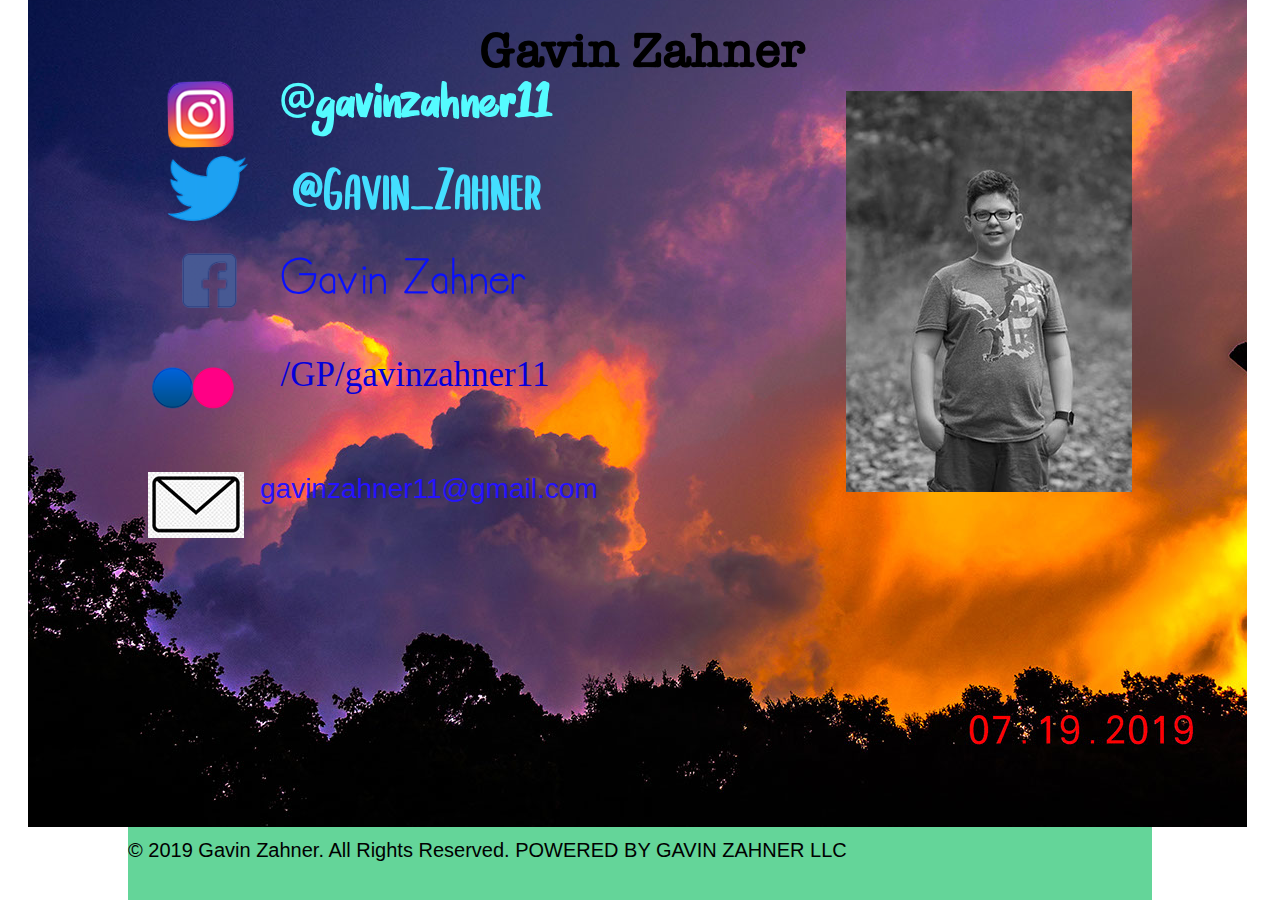
<file: index.html>
<!DOCTYPE html>
<html class="nojs html css_verticalspacer" lang="en-US">
 <head>

  <meta http-equiv="Content-type" content="text/html;charset=UTF-8"/>
  <meta name="description" content="Gavin Zahner"/>
  <meta name="generator" content="2017.0.2.363"/>
  
  <script type="text/javascript">
   // Update the 'nojs'/'js' class on the html node
document.documentElement.className = document.documentElement.className.replace(/\bnojs\b/g, 'js');

// Check that all required assets are uploaded and up-to-date
if(typeof Muse == "undefined") window.Muse = {}; window.Muse.assets = {"required":["museutils.js", "museconfig.js", "jquery.watch.js", "require.js", "index.css"], "outOfDate":[]};
</script>
  
  <title>Home</title>
  <!-- CSS -->
  <link rel="stylesheet" type="text/css" href="css/site_global.css?crc=443350757"/>
  <link rel="stylesheet" type="text/css" href="css/index.css?crc=4294003487" id="pagesheet"/>
   </head>
 <body>

  <div class="clearfix" id="page"><!-- column -->
   <div class="position_content" id="page_position_content">
    <div class="clearfix colelem" id="pu576"><!-- group -->
     <div class="clip_frame grpelem" id="u576"><!-- image -->
      <img class="block" id="u576_img" src="images/dscn2729-2.jpg?crc=3841303116" alt="" width="1219" height="914"/>
     </div>
     <img class="grpelem" id="u94-4" alt="Gavin Zahner" width="981" height="60" src="images/u94-4.png?crc=188710205"/><!-- rasterized frame -->
     <div class="clearfix grpelem" id="u604"><!-- column -->
      <div class="clearfix colelem" id="u334"><!-- column -->
       <div class="clearfix colelem" id="u292"><!-- group -->
        <div class="clip_frame grpelem" id="u171" data-mu-ie-matrix="progid:DXImageTransform.Microsoft.Matrix(M11=0.9998,M12=0.0175,M21=-0.0175,M22=0.9998,SizingMethod='auto expand')" data-mu-ie-matrix-dx="-1" data-mu-ie-matrix-dy="-1"><!-- image -->
         <img class="block" id="u171_img" src="images/logo-instagram-png-13549.png?crc=4248267338" alt="" width="66" height="66"/>
        </div>
        <img class="grpelem" id="u181-4" alt="@gavinzahner11" width="320" height="63" src="images/u181-4.png?crc=99292955"/><!-- rasterized frame -->
       </div>
       <div class="clearfix colelem" id="u295"><!-- group -->
        <div class="clip_frame grpelem" id="u185"><!-- image -->
         <img class="block" id="u185_img" src="images/twitter-png-5964.png?crc=70872298" alt="" width="81" height="65"/>
        </div>
        <img class="grpelem" id="u195-4" alt="@Gavin_Zahner" width="320" height="72" src="images/u195-4.png?crc=3909314856"/><!-- rasterized frame -->
       </div>
       <div class="clearfix colelem" id="u306"><!-- group -->
        <div class="clip_frame grpelem" id="u199"><!-- image -->
         <img class="block" id="u199_img" src="images/facebook-logo-png-9007.png?crc=3850091350" alt="" width="85" height="85"/>
        </div>
        <img class="grpelem" id="u209-4" alt="Gavin Zahner" width="304" height="80" src="images/u209-4.png?crc=4065754275"/><!-- rasterized frame -->
       </div>
       <div class="clearfix colelem" id="u309"><!-- group -->
        <div class="clip_frame grpelem" id="u216"><!-- image -->
         <img class="block" id="u216_img" src="images/flickr-logo-png-8780.png?crc=122996659" alt="" width="82" height="82"/>
        </div>
        <div class="clearfix grpelem" id="u226-4"><!-- content -->
         <p>/GP/gavinzahner11</p>
        </div>
       </div>
      </div>
      <div class="clearfix colelem" id="pu586"><!-- group -->
       <div class="clip_frame grpelem" id="u586"><!-- image -->
        <img class="block" id="u586_img" src="images/download.jpg?crc=4213525733" alt="" width="96" height="66"/>
       </div>
       <div class="clearfix grpelem" id="u596-4"><!-- content -->
        <p>gavinzahner11@gmail.com</p>
       </div>
      </div>
     </div>
    </div>
    <div class="verticalspacer" data-offset-top="827" data-content-above-spacer="826" data-content-below-spacer="62"></div>
    <div class="clip_frame colelem" id="u344"><!-- image -->
     <img class="block" id="u344_img" src="images/dsc_0076%20-%20version%202-l.jpg?crc=314848720" alt="" width="287" height="401"/>
    </div>
    <div class="clearfix colelem" id="u230-4"><!-- content -->
     <p><span id="u230">© 2019 Gavin Zahner. All Rights Reserved. POWERED BY GAVIN ZAHNER LLC</span></p>
    </div>
   </div>
  </div>
  <!-- Other scripts -->
  <script type="text/javascript">
   window.Muse.assets.check=function(d){if(!window.Muse.assets.checked){window.Muse.assets.checked=!0;var b={},c=function(a,b){if(window.getComputedStyle){var c=window.getComputedStyle(a,null);return c&&c.getPropertyValue(b)||c&&c[b]||""}if(document.documentElement.currentStyle)return(c=a.currentStyle)&&c[b]||a.style&&a.style[b]||"";return""},a=function(a){if(a.match(/^rgb/))return a=a.replace(/\s+/g,"").match(/([\d\,]+)/gi)[0].split(","),(parseInt(a[0])<<16)+(parseInt(a[1])<<8)+parseInt(a[2]);if(a.match(/^\#/))return parseInt(a.substr(1),
16);return 0},g=function(g){for(var f=document.getElementsByTagName("link"),h=0;h<f.length;h++)if("text/css"==f[h].type){var i=(f[h].href||"").match(/\/?css\/([\w\-]+\.css)\?crc=(\d+)/);if(!i||!i[1]||!i[2])break;b[i[1]]=i[2]}f=document.createElement("div");f.className="version";f.style.cssText="display:none; width:1px; height:1px;";document.getElementsByTagName("body")[0].appendChild(f);for(h=0;h<Muse.assets.required.length;){var i=Muse.assets.required[h],l=i.match(/([\w\-\.]+)\.(\w+)$/),k=l&&l[1]?
l[1]:null,l=l&&l[2]?l[2]:null;switch(l.toLowerCase()){case "css":k=k.replace(/\W/gi,"_").replace(/^([^a-z])/gi,"_$1");f.className+=" "+k;k=a(c(f,"color"));l=a(c(f,"backgroundColor"));k!=0||l!=0?(Muse.assets.required.splice(h,1),"undefined"!=typeof b[i]&&(k!=b[i]>>>24||l!=(b[i]&16777215))&&Muse.assets.outOfDate.push(i)):h++;f.className="version";break;case "js":h++;break;default:throw Error("Unsupported file type: "+l);}}d?d().jquery!="1.8.3"&&Muse.assets.outOfDate.push("jquery-1.8.3.min.js"):Muse.assets.required.push("jquery-1.8.3.min.js");
f.parentNode.removeChild(f);if(Muse.assets.outOfDate.length||Muse.assets.required.length)f="Some files on the server may be missing or incorrect. Clear browser cache and try again. If the problem persists please contact website author.",g&&Muse.assets.outOfDate.length&&(f+="\nOut of date: "+Muse.assets.outOfDate.join(",")),g&&Muse.assets.required.length&&(f+="\nMissing: "+Muse.assets.required.join(",")),alert(f)};location&&location.search&&location.search.match&&location.search.match(/muse_debug/gi)?setTimeout(function(){g(!0)},5E3):g()}};
var muse_init=function(){require.config({baseUrl:""});require(["jquery","museutils","whatinput","jquery.watch"],function(d){var $ = d;$(document).ready(function(){try{
window.Muse.assets.check($);/* body */
Muse.Utils.transformMarkupToFixBrowserProblemsPreInit();/* body */
Muse.Utils.prepHyperlinks(true);/* body */
Muse.Utils.fullPage('#page');/* 100% height page */
Muse.Utils.showWidgetsWhenReady();/* body */
Muse.Utils.transformMarkupToFixBrowserProblems();/* body */
}catch(b){if(b&&"function"==typeof b.notify?b.notify():Muse.Assert.fail("Error calling selector function: "+b),false)throw b;}})})};

</script>
  <!-- RequireJS script -->
  <script src="scripts/require.js?crc=4234670167" type="text/javascript" async data-main="scripts/museconfig.js?crc=3849126041" onload="if (requirejs) requirejs.onError = function(requireType, requireModule) { if (requireType && requireType.toString && requireType.toString().indexOf && 0 <= requireType.toString().indexOf('#scripterror')) window.Muse.assets.check(); }" onerror="window.Muse.assets.check();"></script>
   </body>
</html>
</file>
<file: css/site_global.css>
html{min-height:100%;min-width:100%;-ms-text-size-adjust:none;}body,div,dl,dt,dd,ul,ol,li,nav,h1,h2,h3,h4,h5,h6,pre,code,form,fieldset,legend,input,button,textarea,p,blockquote,th,td,a{margin:0px;padding:0px;border-width:0px;border-style:solid;border-color:transparent;-webkit-transform-origin:left top;-ms-transform-origin:left top;-o-transform-origin:left top;transform-origin:left top;background-repeat:no-repeat;}button.submit-btn{-moz-box-sizing:content-box;-webkit-box-sizing:content-box;box-sizing:content-box;}.transition{-webkit-transition-property:background-image,background-position,background-color,border-color,border-radius,color,font-size,font-style,font-weight,letter-spacing,line-height,text-align,box-shadow,text-shadow,opacity;transition-property:background-image,background-position,background-color,border-color,border-radius,color,font-size,font-style,font-weight,letter-spacing,line-height,text-align,box-shadow,text-shadow,opacity;}.transition *{-webkit-transition:inherit;transition:inherit;}table{border-collapse:collapse;border-spacing:0px;}fieldset,img{border:0px;border-style:solid;-webkit-transform-origin:left top;-ms-transform-origin:left top;-o-transform-origin:left top;transform-origin:left top;}address,caption,cite,code,dfn,em,strong,th,var,optgroup{font-style:inherit;font-weight:inherit;}del,ins{text-decoration:none;}li{list-style:none;}caption,th{text-align:left;}h1,h2,h3,h4,h5,h6{font-size:100%;font-weight:inherit;}input,button,textarea,select,optgroup,option{font-family:inherit;font-size:inherit;font-style:inherit;font-weight:inherit;}.form-grp input,.form-grp textarea{-webkit-appearance:none;-webkit-border-radius:0;}body{font-family:Arial, Helvetica Neue, Helvetica, sans-serif;text-align:left;font-size:14px;line-height:17px;word-wrap:break-word;text-rendering:optimizeLegibility;-moz-font-feature-settings:'liga';-ms-font-feature-settings:'liga';-webkit-font-feature-settings:'liga';font-feature-settings:'liga';}a:link{color:#0000FF;text-decoration:underline;}a:visited{color:#800080;text-decoration:underline;}a:hover{color:#0000FF;text-decoration:underline;}a:active{color:#EE0000;text-decoration:underline;}a.nontext{color:black;text-decoration:none;font-style:normal;font-weight:normal;}.normal_text{color:#000000;direction:ltr;font-family:Arial, Helvetica Neue, Helvetica, sans-serif;font-size:14px;font-style:normal;font-weight:normal;letter-spacing:0px;line-height:17px;text-align:left;text-decoration:none;text-indent:0px;text-transform:none;vertical-align:0px;padding:0px;}.list0 li:before{position:absolute;right:100%;letter-spacing:0px;text-decoration:none;font-weight:normal;font-style:normal;}.rtl-list li:before{right:auto;left:100%;}.nls-None > li:before,.nls-None .list3 > li:before,.nls-None .list6 > li:before{margin-right:6px;content:'•';}.nls-None .list1 > li:before,.nls-None .list4 > li:before,.nls-None .list7 > li:before{margin-right:6px;content:'○';}.nls-None,.nls-None .list1,.nls-None .list2,.nls-None .list3,.nls-None .list4,.nls-None .list5,.nls-None .list6,.nls-None .list7,.nls-None .list8{padding-left:34px;}.nls-None.rtl-list,.nls-None .list1.rtl-list,.nls-None .list2.rtl-list,.nls-None .list3.rtl-list,.nls-None .list4.rtl-list,.nls-None .list5.rtl-list,.nls-None .list6.rtl-list,.nls-None .list7.rtl-list,.nls-None .list8.rtl-list{padding-left:0px;padding-right:34px;}.nls-None .list2 > li:before,.nls-None .list5 > li:before,.nls-None .list8 > li:before{margin-right:6px;content:'-';}.nls-None.rtl-list > li:before,.nls-None .list1.rtl-list > li:before,.nls-None .list2.rtl-list > li:before,.nls-None .list3.rtl-list > li:before,.nls-None .list4.rtl-list > li:before,.nls-None .list5.rtl-list > li:before,.nls-None .list6.rtl-list > li:before,.nls-None .list7.rtl-list > li:before,.nls-None .list8.rtl-list > li:before{margin-right:0px;margin-left:6px;}.TabbedPanelsTab{white-space:nowrap;}.MenuBar .MenuBarView,.MenuBar .SubMenuView{display:block;list-style:none;}.MenuBar .SubMenu{display:none;position:absolute;}.NoWrap{white-space:nowrap;word-wrap:normal;}.rootelem{margin-left:auto;margin-right:auto;}.colelem{display:inline;float:left;clear:both;}.clearfix:after{content:"\0020";visibility:hidden;display:block;height:0px;clear:both;}*:first-child+html .clearfix{zoom:1;}.clip_frame{overflow:hidden;}.popup_anchor{position:relative;width:0px;height:0px;}.popup_element{z-index:100000;}.svg{display:block;vertical-align:top;}span.wrap{content:'';clear:left;display:block;}span.actAsInlineDiv{display:inline-block;}.position_content,.excludeFromNormalFlow{float:left;}.preload_images{position:absolute;overflow:hidden;left:-9999px;top:-9999px;height:1px;width:1px;}.preload{height:1px;width:1px;}.animateStates{-webkit-transition:0.3s ease-in-out;-moz-transition:0.3s ease-in-out;-o-transition:0.3s ease-in-out;transition:0.3s ease-in-out;}[data-whatinput="mouse"] *:focus,[data-whatinput="touch"] *:focus,input:focus,textarea:focus{outline:none;}textarea{resize:none;overflow:auto;}.fld-prompt{pointer-events:none;}.wrapped-input{position:absolute;top:0px;left:0px;background:transparent;border:none;}.submit-btn{z-index:50000;cursor:pointer;}.anchor_item{width:22px;height:18px;}.MenuBar .SubMenuVisible,.MenuBarVertical .SubMenuVisible,.MenuBar .SubMenu .SubMenuVisible,.popup_element.Active,span.actAsPara,.actAsDiv,a.nonblock.nontext,img.block{display:block;}.widget_invisible,.js .invi,.js .mse_pre_init{visibility:hidden;}.ose_ei{visibility:hidden;z-index:0;}.no_vert_scroll{overflow-y:hidden;}.always_vert_scroll{overflow-y:scroll;}.always_horz_scroll{overflow-x:scroll;}.fullscreen{overflow:hidden;left:0px;top:0px;position:fixed;height:100%;width:100%;-moz-box-sizing:border-box;-webkit-box-sizing:border-box;-ms-box-sizing:border-box;box-sizing:border-box;}.fullwidth{position:absolute;}.borderbox{-moz-box-sizing:border-box;-webkit-box-sizing:border-box;-ms-box-sizing:border-box;box-sizing:border-box;}.scroll_wrapper{position:absolute;overflow:auto;left:0px;right:0px;top:0px;bottom:0px;padding-top:0px;padding-bottom:0px;margin-top:0px;margin-bottom:0px;}.browser_width > *{position:absolute;left:0px;right:0px;}.grpelem,.accordion_wrapper{display:inline;float:left;}.fld-checkbox input[type=checkbox],.fld-radiobutton input[type=radio]{position:absolute;overflow:hidden;clip:rect(0px, 0px, 0px, 0px);height:1px;width:1px;margin:-1px;padding:0px;border:0px;}.fld-checkbox input[type=checkbox] + label,.fld-radiobutton input[type=radio] + label{display:inline-block;background-repeat:no-repeat;cursor:pointer;float:left;width:100%;height:100%;}.pointer_cursor,.fld-recaptcha-mode,.fld-recaptcha-refresh,.fld-recaptcha-help{cursor:pointer;}p,h1,h2,h3,h4,h5,h6,ol,ul,span.actAsPara{max-height:1000000px;}.superscript{vertical-align:super;font-size:66%;line-height:0px;}.subscript{vertical-align:sub;font-size:66%;line-height:0px;}.horizontalSlideShow{-ms-touch-action:pan-y;touch-action:pan-y;}.verticalSlideShow{-ms-touch-action:pan-x;touch-action:pan-x;}.colelem100,.verticalspacer{clear:both;}.list0 li,.MenuBar .MenuItemContainer,.SlideShowContentPanel .fullscreen img,.css_verticalspacer .verticalspacer{position:relative;}.popup_element.Inactive,.js .disn,.js .an_invi,.hidden,.breakpoint{display:none;}#muse_css_mq{position:absolute;display:none;background-color:#FFFFFE;}.fluid_height_spacer{width:0.01px;}.muse_check_css{display:none;position:fixed;}@media screen and (-webkit-min-device-pixel-ratio:0){body{text-rendering:auto;}}
</file>
<file: css/index.css>
.version.index{color:#0000FF;background-color:#F14B1F;}#page{z-index:1;width:1024px;min-height:849.7291580693482px;background-image:none;border-width:0px;border-color:#000000;background-color:#64D599;padding-bottom:0px;margin-left:auto;margin-right:auto;}#page_position_content{margin-top:-87px;padding-bottom:38px;width:0.01px;}#pu576{z-index:2;width:0.01px;margin-left:-100px;}#u576{z-index:2;width:1219px;background-color:transparent;position:relative;margin-right:-10000px;}#u94-4{z-index:4;display:block;vertical-align:top;position:relative;margin-right:-10000px;margin-top:107px;left:125px;}#u604{z-index:14;width:458px;border-width:0px;border-color:transparent;background-color:transparent;position:relative;margin-right:-10000px;margin-top:167px;left:120px;}#u334{z-index:15;width:426px;border-width:0px;border-color:transparent;background-color:transparent;padding-bottom:0px;margin-left:4px;position:relative;}#u292{z-index:16;width:410px;border-width:0px;border-color:transparent;background-color:transparent;padding-bottom:1px;margin-left:15px;position:relative;}#u171{z-index:17;width:66px;background-color:transparent;-webkit-transform:matrix(0.9998,-0.0175,0.0175,0.9998,-1,1);-ms-transform:matrix(0.9998,-0.0175,0.0175,0.9998,-1,1);transform:matrix(0.9998,-0.0175,0.0175,0.9998,-1,1);position:relative;margin-right:-10000px;margin-top:1px;left:1px;}#u181-4{z-index:19;display:block;vertical-align:top;position:relative;margin-right:-10000px;left:90px;}#u295{z-index:23;width:410px;border-width:0px;border-color:transparent;background-color:transparent;margin-left:15px;margin-top:8px;position:relative;}#u185{z-index:24;width:81px;background-color:transparent;position:relative;margin-right:-10000px;}#u195-4{z-index:26;display:block;vertical-align:top;position:relative;margin-right:-10000px;left:90px;}#u306{z-index:30;width:389px;border-width:0px;border-color:transparent;background-color:transparent;margin-left:15px;margin-top:10px;position:relative;}#u199{z-index:31;width:85px;background-color:transparent;position:relative;margin-right:-10000px;}#u209-4{z-index:33;display:block;vertical-align:top;position:relative;margin-right:-10000px;margin-top:8px;left:85px;}#u309{z-index:37;width:419px;border-width:0px;border-color:transparent;background-color:transparent;margin-top:21px;position:relative;}#u216{z-index:38;width:82px;background-color:transparent;position:relative;margin-right:-10000px;}#u226-4{z-index:40;width:314px;min-height:77px;background-color:transparent;line-height:42px;color:#0400DB;text-align:center;font-size:35px;font-family:Times, Times New Roman, Georgia, serif;position:relative;margin-right:-10000px;margin-top:7px;left:106px;}#pu586{z-index:44;width:0.01px;margin-top:41px;}#u586{z-index:44;width:96px;background-color:transparent;position:relative;margin-right:-10000px;}#u586_img{padding-bottom:30px;}#u596-4{z-index:46;width:346px;min-height:56px;background-color:transparent;line-height:34px;color:#2512FF;font-size:28px;font-family:Verdana, Tahoma, Geneva, sans-serif;position:relative;margin-right:-10000px;left:112px;}.css_verticalspacer .verticalspacer{height:calc(100vh - 888px);}#u344{z-index:12;width:286px;background-color:#288AFF;margin-left:718px;top:-747px;margin-bottom:-401px;position:relative;}#u230-4{z-index:8;width:981px;min-height:3px;background-color:transparent;line-height:24px;font-size:20px;position:relative;}#u230{font-size:20px;}#muse_css_mq,.html{background-color:#FFFFFF;}body{position:relative;min-width:1024px;}
</file>
